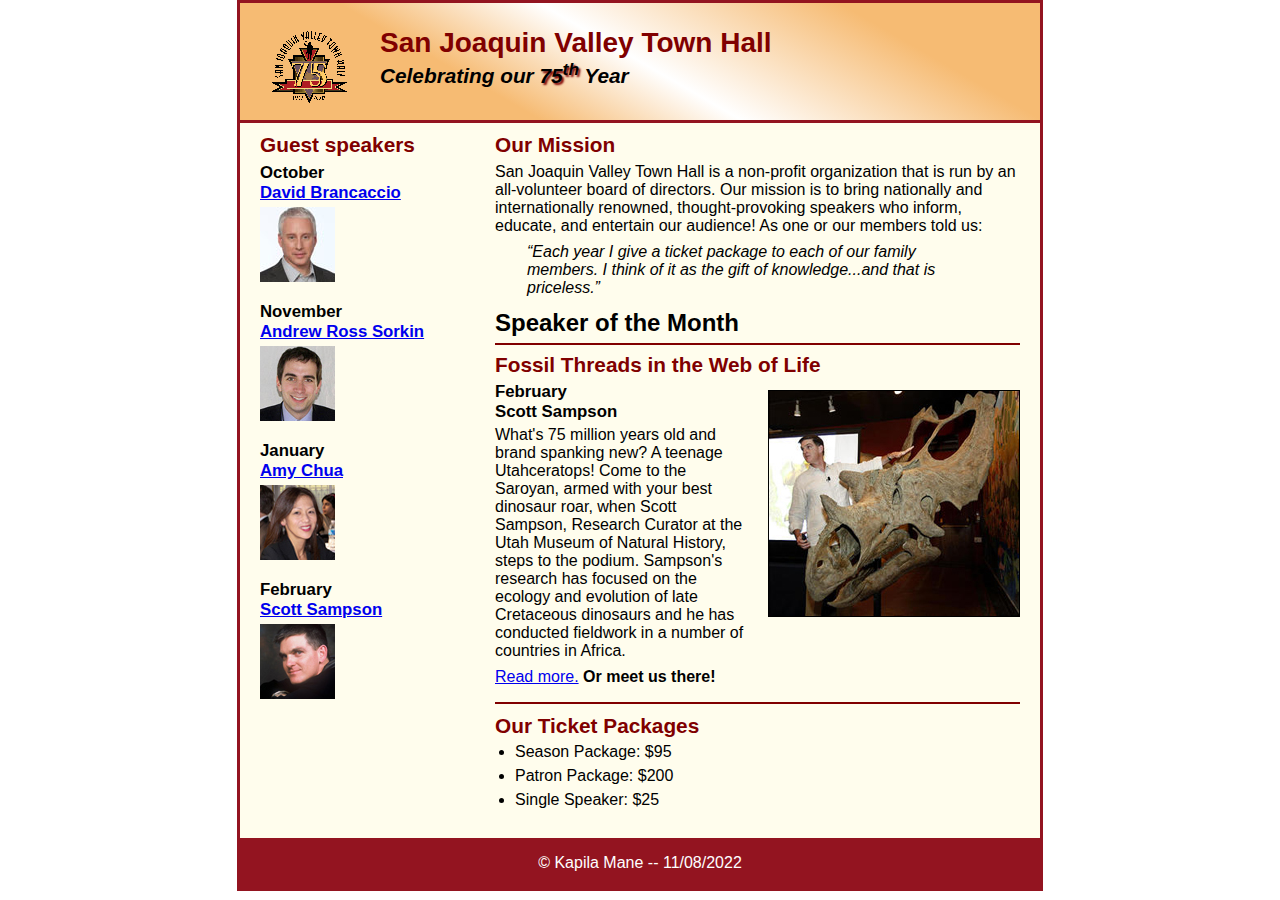
<file: index.html>
<!DOCTYPE html>
<html lang="en">

<head>
	<meta charset="utf-8">
	<title>San Joaquin Valley Town Hall</title>
	<link rel="shortcut icon" href="images/favicon.ico">
	<link rel="stylesheet" href="styles/main.css">
</head>

<body>
	<header>
		<img src="images/town_hall_logo.gif" alt="Town Hall logo" height="80">
		<h2>San Joaquin Valley Town Hall</h2>
		<h3>Celebrating our <span class="shadow">75<sup>th</sup></span> Year</h3>
	</header>
	<main>
		<section>
			<h2>Our Mission</h2>
				<p>San Joaquin Valley Town Hall is a non-profit organization that is run by an
			all-volunteer board of directors. Our mission is to bring nationally and 
			internationally renowned, thought-provoking speakers who inform, educate, 
			and entertain our audience! As one or our members told us:</p>
				<blockquote><i>&ldquo;Each year I give a ticket package to each of our family members.
			I think of it as the gift of knowledge...and that is priceless.&rdquo;</i></blockquote>

			<h1>Speaker of the Month</h1>
			<article>
				<h2>Fossil Threads in the Web of Life</h2>
				<img src="images/sampson_dinosaur.jpg" alt="Scott Sampson with dinosaur">
				<h3>February<br>Scott Sampson</h3>
				<p>
					What's 75 million years old and brand spanking new? A teenage Utahceratops! Come to the
					Saroyan, armed with your best dinosaur roar, when Scott Sampson, Research Curator at the
					Utah Museum of Natural History, steps to the podium. Sampson's research has focused on the
					ecology and evolution of late Cretaceous dinosaurs and he has conducted fieldwork in a number
					of countries in Africa.
				</p>
				<p>
					<a href="speakers/sampson.html">Read more.</a> <b>Or meet us there!</b>
				</p>
			</article>

			<h2>Our Ticket Packages</h2>
			<ul>
				<li>Season Package: $95</li>
				<li>Patron Package: $200</li>
				<li>Single Speaker: $25</li>
			</ul>
		</section>
		<aside>
			<h2>Guest speakers</h2>
			<h3>October<br><a href="speakers/brancaccio.html">David Brancaccio</a></h3>
			<img src="images/brancaccio75.jpg" alt="David Brancaccio photo">
			<h3>November<br><a href="speakers/sorkin.html">Andrew Ross Sorkin</a></h3>
			<img src="images/sorkin75.jpg" alt="Andrew Ross Sorkin photo">
			<h3>January<br><a href="speakers/chua.html">Amy Chua</a></h3>
			<img src="images/chua75.jpg" alt="Amy Chua photo">
			<h3>February<br><a href="speakers/sampson.html">Scott Sampson</a></h3>
			<img src="images/sampson75.jpg" alt="Scott Sampson photo">
		</aside>
	</main>
	<footer>
		<p>&copy; Kapila Mane -- 11/08/2022 </p>
	</footer>
</body>
</html>
</file>
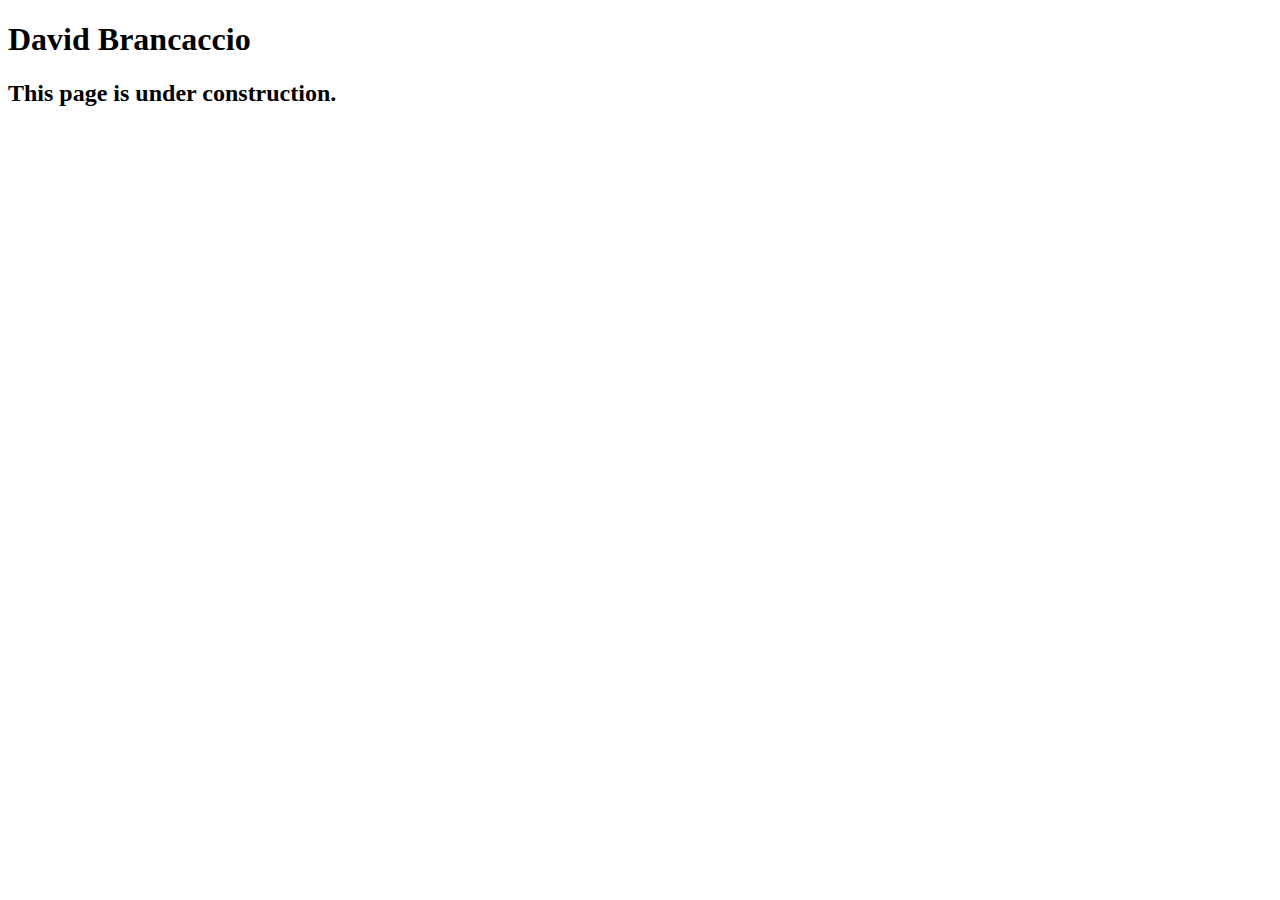
<file: speakers/brancaccio.html>
<!DOCTYPE html>
<html lang="en">

<head>
	<meta charset="utf-8">
	<title>San Joaquin Valley Town Hall</title>
	<link rel="shortcut icon" href="images/favicon.ico">
</head>

<body>
    <main>
	    <h1>David Brancaccio</h1>
	    <h2>This page is under construction.</h2>	        
    </main>
</body>

</html>
</file>
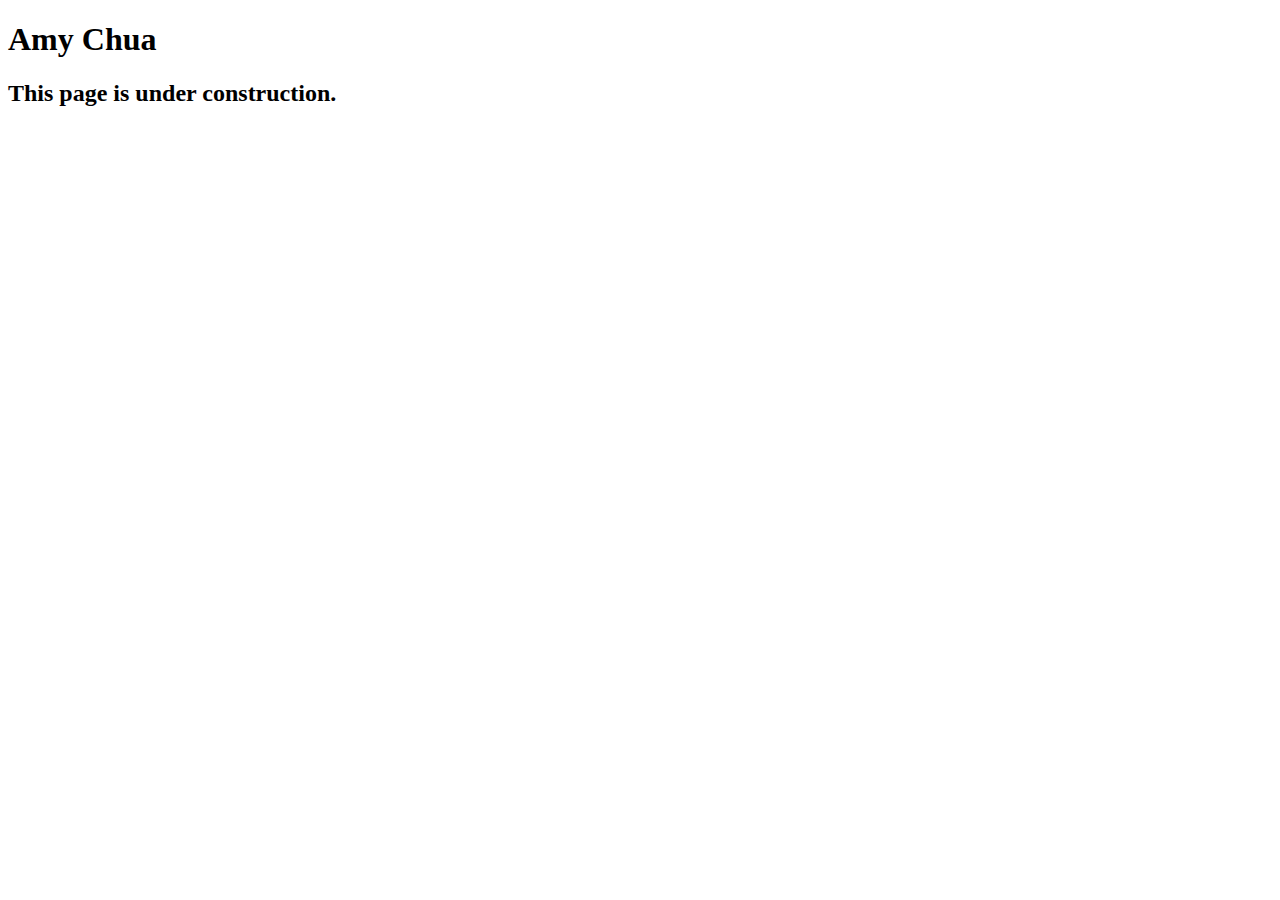
<file: speakers/chua.html>
<!DOCTYPE html>
<html lang="en">

<head>
	<meta charset="utf-8">
	<title>San Joaquin Valley Town Hall</title>
	<link rel="shortcut icon" href="images/favicon.ico">
</head>

<body>
	<main>
		<h1>Amy Chua</h1>
		<h2>This page is under construction.</h2>
	</main>
</body>

</html>
</file>
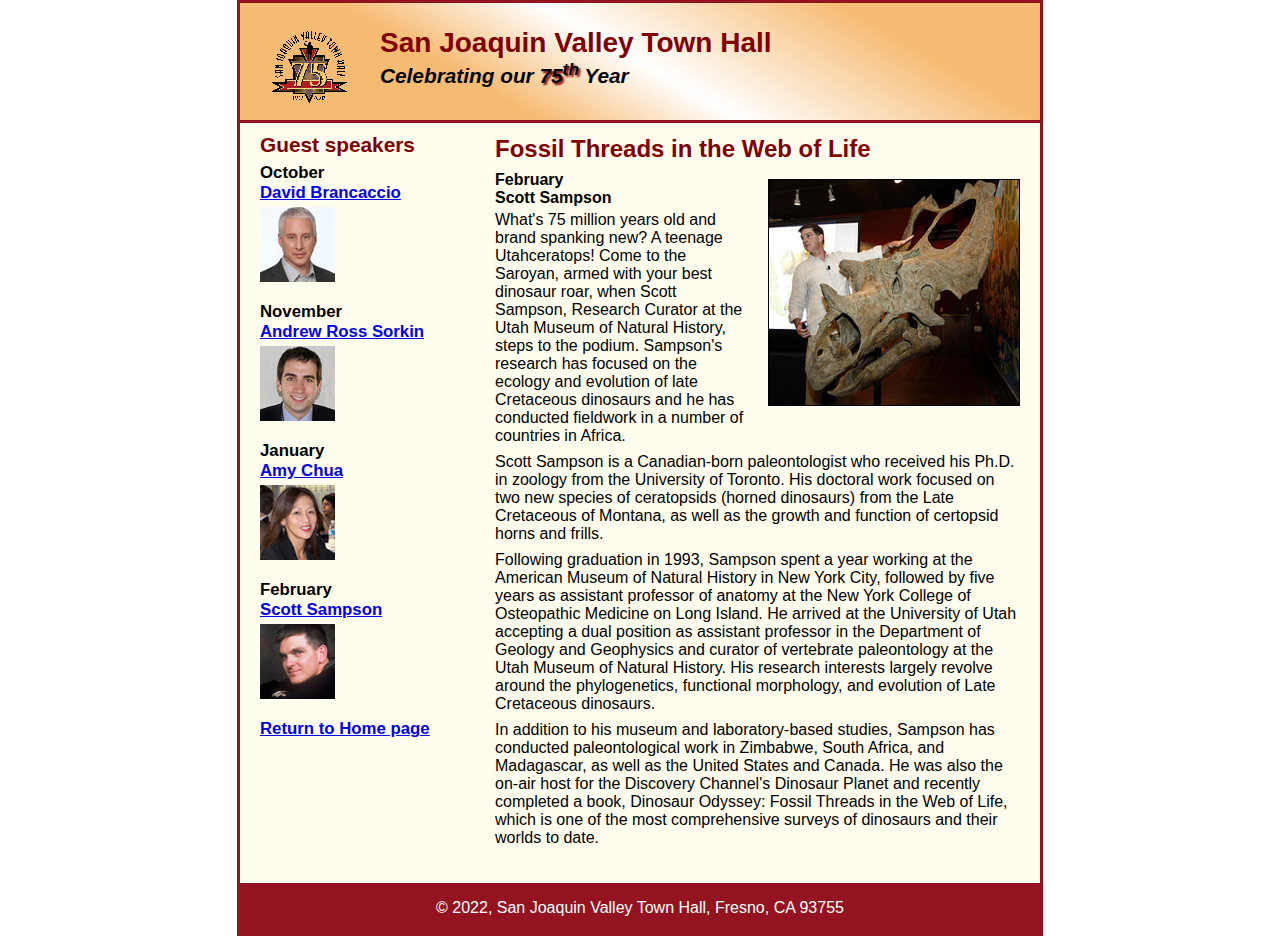
<file: speakers/sampson.html>
<!DOCTYPE html>
<html lang="en">

<head>
	<meta charset="utf-8">
	<title>San Joaquin Valley Town Hall</title>
	<link rel="shortcut icon" href="../images/favicon.ico">
	<link rel="stylesheet" href="../styles/speakers.css">
</head>

<body>
	<header>
		<img src="../images/town_hall_logo.gif" alt="Town Hall logo" height="80">
		<h2>San Joaquin Valley Town Hall</h2>
		<h3>Celebrating our <span class="shadow">75<sup>th</sup></span> Year</h3>
	</header>
	<main>
		<section>
			<h1>Fossil Threads in the Web of Life</h1>
			<article>
				<img src="../images/sampson_dinosaur.jpg" alt="Scott Sampson with dinosaur">
				<h3>February<br>Scott Sampson</h3>
				<p>What's 75 million years old and brand spanking new? A teenage Utahceratops! Come to the 
				   Saroyan, armed with your best dinosaur roar, when Scott Sampson, Research Curator at the 
				   Utah Museum of Natural History, steps to the podium. Sampson's research has focused on the 
				   ecology and evolution of late Cretaceous dinosaurs and he has conducted fieldwork in a number 
				   of countries in Africa.</p>
				<p>Scott Sampson is a Canadian-born paleontologist who received his Ph.D. in zoology from the 
				   University of Toronto. His doctoral work focused on two new species of ceratopsids (horned 
				   dinosaurs) from the Late Cretaceous of Montana, as well as the growth and function of certopsid 
				   horns and frills.</p>
				<p>Following graduation in 1993, Sampson spent a year working at the American Museum of Natural 
				   History in New York City, followed by five years as assistant professor of anatomy at the New 
				   York College of Osteopathic Medicine on Long Island. He arrived at the University of Utah 
				   accepting a dual position as assistant professor in the Department of Geology and Geophysics 
				   and curator of vertebrate paleontology at the Utah Museum of Natural History. His research 
				   interests largely revolve around the phylogenetics, functional morphology, and evolution of 
				   Late Cretaceous dinosaurs.</p>
				<p>In addition to his museum and laboratory-based studies, Sampson has conducted paleontological 
				   work in Zimbabwe, South Africa, and Madagascar, as well as the United States and Canada. He was 
				   also the on-air host for the Discovery Channel's Dinosaur Planet and recently completed a book, 
				   Dinosaur Odyssey: Fossil Threads in the Web of Life, which is one of the most 
				   comprehensive surveys of dinosaurs and their worlds to date.</p>
			</article>
		</section>
		
		<aside>
			<h2>Guest speakers</h2>
			<h3>October<br><a href="../speakers/brancaccio.html">David Brancaccio</a></h3>
			<img src="../images/brancaccio75.jpg" alt="David Brancaccio photo">
			<h3>November<br><a href="../speakers/sorkin.html">Andrew Ross Sorkin</a></h3>
			<img src="../images/sorkin75.jpg" alt="Andrew Ross Sorkin photo">
			<h3>January<br><a href="../speakers/chua.html">Amy Chua</a></h3>
			<img src="../images/chua75.jpg" alt="Amy Chua photo">
			<h3>February<br><a href="../speakers/sampson.html">Scott Sampson</a></h3>
			<img src="../images/sampson75.jpg" alt="Scott Sampson photo">
			<h3><a href="../index.html">Return to Home page</a></h3>
		</aside>
	</main>
	<footer>
		<p>&copy; 2022, San Joaquin Valley Town Hall, Fresno, CA 93755</p>
	</footer>
</body>
</html>
</file>
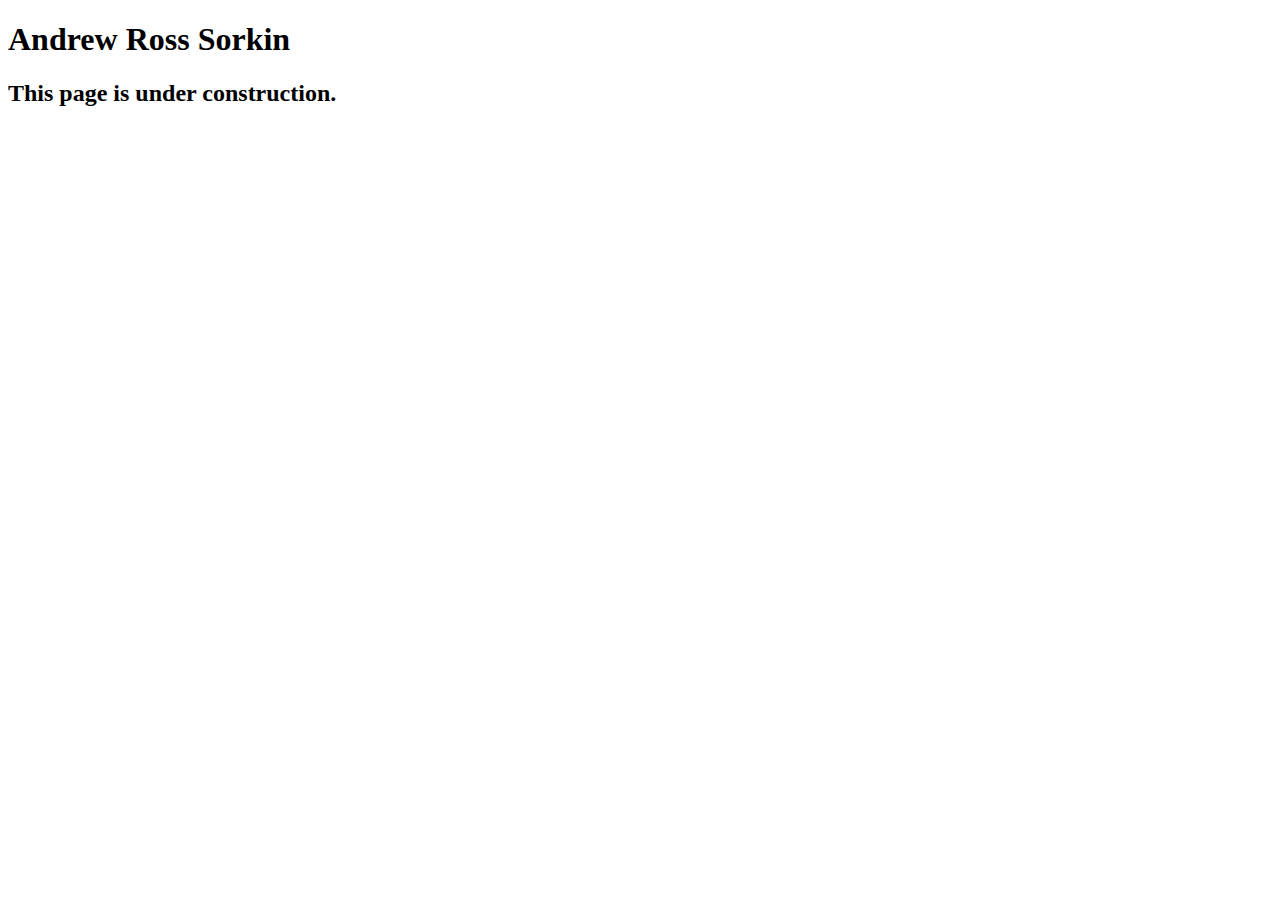
<file: speakers/sorkin.html>
<!DOCTYPE html>
<html lang="en">

<head>
	<meta charset="utf-8">
	<title>San Joaquin Valley Town Hall</title>
	<link rel="shortcut icon" href="images/favicon.ico">
</head>

<body>
	<main>
		<h1>Andrew Ross Sorkin</h1>
		<h2>This page is under construction.</h2>
	</main>
</body>

</html>
</file>
<file: styles/main.css>
/* the styles for the elements */
* {
	margin: 0;
	padding: 0;
}
html {
	background-color: white;
}
body {
	font-family: Arial, Helvetica, sans-serif;
	font-size: 100%;
	width: 800px;
	margin: 0 auto;
	border: 3px solid #931420;
	background-color: #fffded;
}
a:focus, a:hover {
	font-style: italic;
}
/* the styles for the header */
header {
	padding: 1.5em 0 2em 0;
	border-bottom: 3px solid #931420;
	background-image: -moz-linear-gradient(
			30deg, #f6bb73 0%, #f6bb73 30%, white 50%, #f6bb73 80%, #f6bb73 100%);
	background-image: -webkit-linear-gradient(
			30deg, #f6bb73 0%, #f6bb73 30%, white 50%, #f6bb73 80%, #f6bb73 100%);
	background-image: -o-linear-gradient(
			30deg, #f6bb73 0%, #f6bb73 30%, white 50%, #f6bb73 80%, #f6bb73 100%);
	background-image: linear-gradient(
			30deg, #f6bb73 0%, #f6bb73 30%, white 50%, #f6bb73 80%, #f6bb73 100%);
}
header h2 {
	font-size: 175%;
	color: #800000;
}
header h3 {
	font-size: 130%;
	font-style: italic;
}
header img {
	float: left;
	padding: 0 30px;
}
.shadow {
	text-shadow: 2px 2px 2px #800000;
}
/* the styles for the section */
section {
	width: 525px;
	float: right;
	padding: 0 20px 20px 20px;
}
section h1 {
	font-size: 150%;
	padding: .5em 0 .25em 0;
	margin: 0;
}
section h2 {
	color: #800000;
	font-size: 130%;
	padding: .5em 0 .25em 0;
}
section p {
	padding-bottom: .5em;
}
section blockquote {
	padding: 0 2em;
	font-style: italic;
}
section ul {
	padding: 0 0 .25em 1.25em;
}
section li {
	padding-bottom: .35em;
}

/* the styles for the article */
article {
	padding: .5em 0;
	border-top: 2px solid #800000;
	border-bottom: 2px solid #800000;
}
article h2 {
	padding-top: 0;
}
article h3 {
	font-size: 105%;
	padding-bottom: .25em;
}
article img {
	float: right;
	margin: .5em 0 1em 1em;
	border: 1px solid black;
}

/* the styles for the aside */
aside {
	width: 215px;
	float: right;
	padding: 0 0 20px 20px;
}
aside h2 {
	color: #800000;
	font-size: 130%;
	padding: .5em 0 .25em 0;
}
aside h3 {
	font-size: 105%;
	padding-bottom: .25em;
}
aside img {
	padding-bottom: 1em;
}

/* the styles for the footer */
footer {
	background-color: #931420;
	clear: both;

}
footer p {
	text-align: center;
	color: white;
	padding: 1em 0;
}
</file>
<file: styles/speakers.css>
/* the styles for the elements */
* {
	margin: 0;
	padding: 0;
}
html {
	background-color: white;
}
body {
	font-family: Arial, Helvetica, sans-serif;
    font-size: 100%;
    width: 800px;
    margin: 0 auto;
    border: 3px solid #931420;
    background-color: #fffded;
}
a:focus, a:hover {
	font-style: italic;
}
/* the styles for the header */
header {
	padding: 1.5em 0 2em 0;
	border-bottom: 3px solid #931420;
		background-image: -moz-linear-gradient(
	    30deg, #f6bb73 0%, #f6bb73 30%, white 50%, #f6bb73 80%, #f6bb73 100%);
	background-image: -webkit-linear-gradient(
	    30deg, #f6bb73 0%, #f6bb73 30%, white 50%, #f6bb73 80%, #f6bb73 100%);
	background-image: -o-linear-gradient(
	    30deg, #f6bb73 0%, #f6bb73 30%, white 50%, #f6bb73 80%, #f6bb73 100%);
	background-image: linear-gradient(
	    30deg, #f6bb73 0%, #f6bb73 30%, white 50%, #f6bb73 80%, #f6bb73 100%);
}
header h2 {
	font-size: 175%;
	color: #800000;
}
header h3 {
	font-size: 130%;
	font-style: italic;
}
header img {
	float: left;
	padding: 0 30px;
}
.shadow {
	text-shadow: 2px 2px 2px #800000;
}
/* the styles for the section */
section {
	width: 525px;
	float: right;
	padding: 0 20px 20px 20px;
}
section h1 {
	font-size: 150%;
	padding: .5em 0 0 0;
	margin: 0;
	color: #800000;
}
section h2 {
	color: black;
	font-size: 130%;
	padding: .5em 0 .25em 0;
}
section p {
	padding-bottom: .5em;
}
section blockquote {
	padding: 0 2em;
	font-style: italic;
}
section ul {
	padding: 0 0 .25em 1.25em;
}
section li {
	padding-bottom: .35em;
}

/* the styles for the article */
article {
	padding: .5em 0;
}
article h2 {
	padding-top: 0;
}
article h3 {
	font-size: 100%;
	padding-bottom: .25em;
	padding-top: 0;
}
article img {
	float: right;
	margin: .5em 0 1em 1em;
	border: 1px solid black;
}

/* the styles for the aside */
aside {
	width: 215px;
	float: right;
	padding: 0 0 20px 20px;
}
aside h2 {
	color: #800000;
	font-size: 130%;
	padding: .5em 0 .25em 0;
}
aside h3 {
	font-size: 105%;
	padding-bottom: .25em;
}
aside img {
	padding-bottom: 1em;
}

/* the styles for the footer */
footer {
	background-color: #931420;
	clear: both;

}
footer p {
	text-align: center;
	color: white;
	padding: 1em 0;
}
</file>
